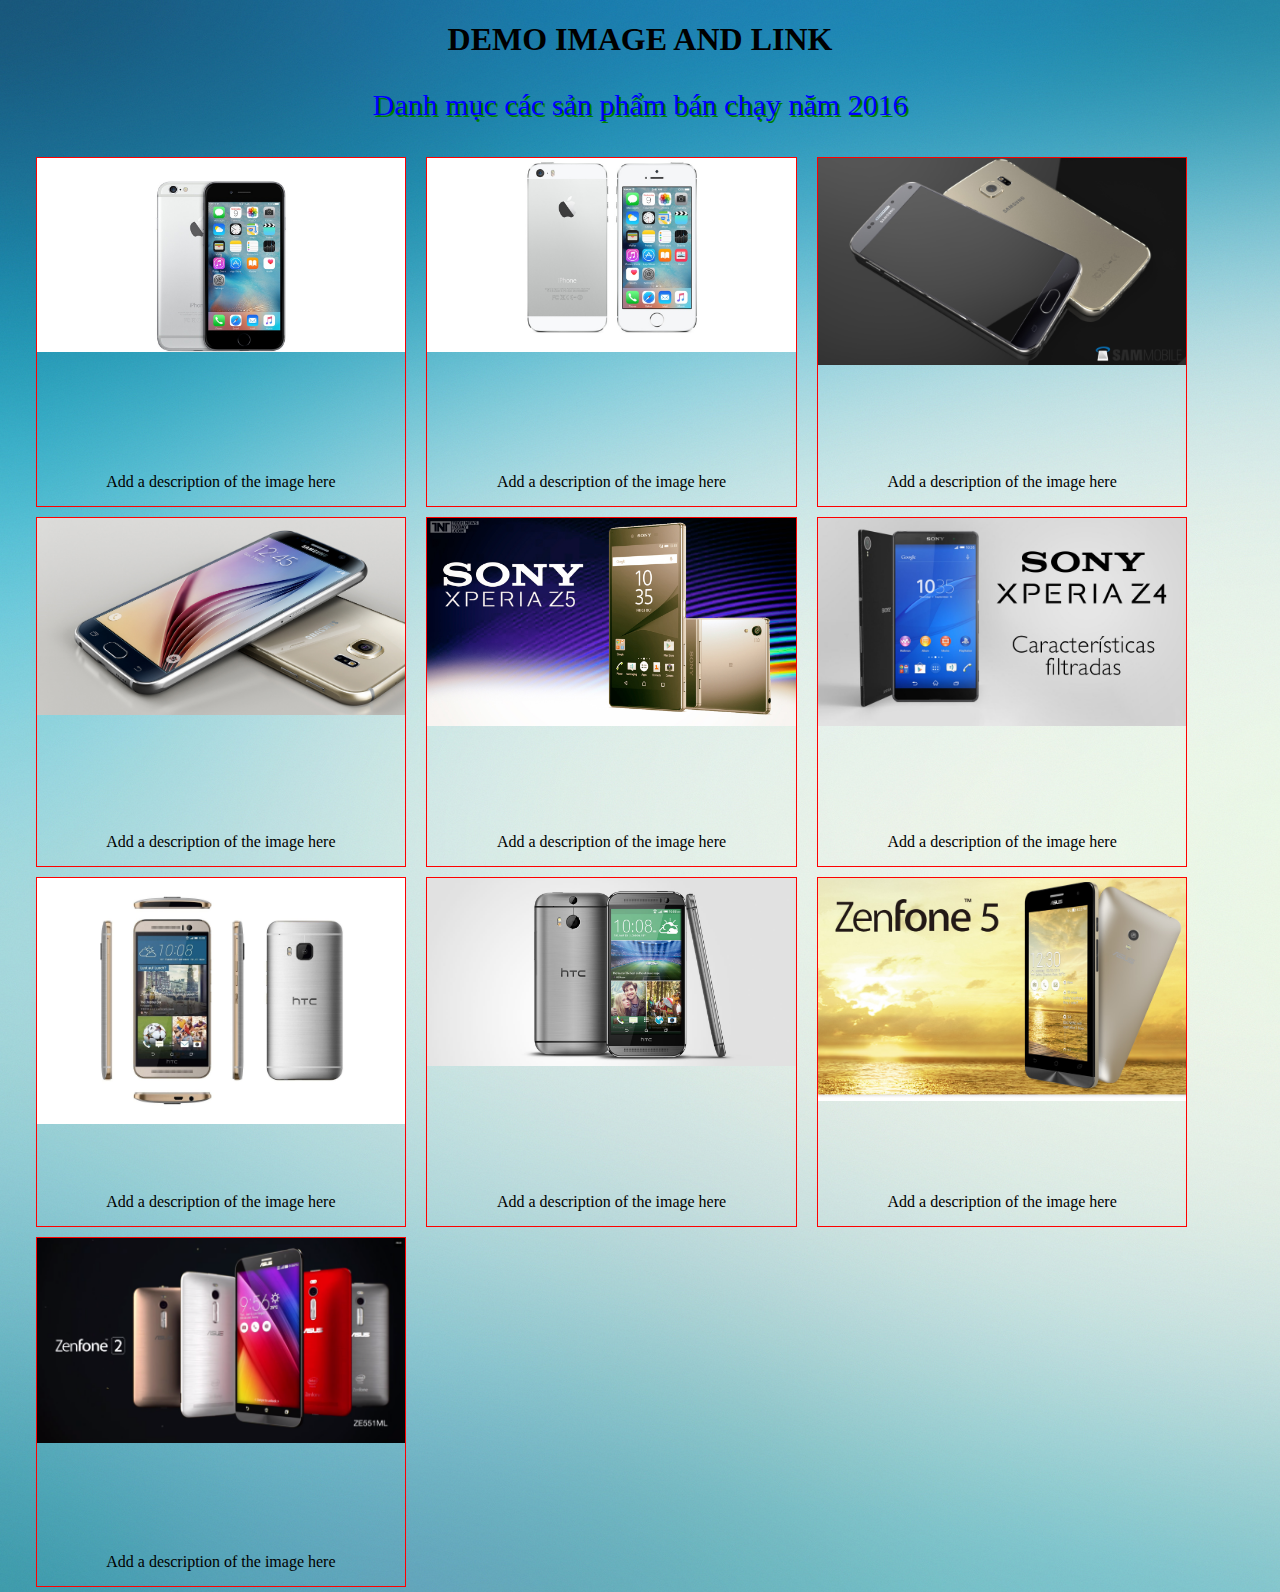
<file: index.html>
<!DOCTYPE html>
<html>
<head>
	
	<title>Demo image and link</title>
	<meta charset="utf-8" />
	<link rel="stylesheet" type="text/css" href="css/style.css">
</head>
<body>
	<h1> DEMO IMAGE AND LINK </h1>

	<p class="title"> Danh mục các sản phẩm bán chạy năm 2016 </p>
	<div id="frame">
		<div id="sp1" class="sp">
			<div class="khunganh">
				<a target="_blank" href="iphone6sdetail.html"> 
					<img src="img/iphone6s.jpg" title="Iphone6s" alt="Iphone6s">
				</a>
			</div>
			<div class="desc">Add a description of the image here</div> 
		</div>

		<div id="sp2" class="sp">
			<div class="khunganh">
			<a target="_blank" href="iphone5sdetail.html">
				<img src="img/iphone5s.jpg" title="Iphone5s" alt="Iphone5s">
			</a></div>	
			<div class="desc">Add a description of the image here</div>
		</div>

		<div id="sp3" class="sp">
			<div class="khunganh">
			<a target="_blank" href="samsungs7detail.html">
				<img src="img/samsungs7.jpg" title="samsungs7" alt="samsungs7">
			</a></div>
			<div class="desc">Add a description of the image here</div>
		</div>

		<div id="sp4" class="sp">
			<div class="khunganh">
			<a target="_blank" href="samsungs6detail.html">
				<img src="img/samsungs6.jpg" title="samsungs6" alt="samsungs6">
			</a>	</div>
			<div class="desc">Add a description of the image here</div>
		</div>
		<div id="sp5" class="sp">
			<div class="khunganh">
			<a target="_blank" href="sonyz5detail.html">
				<img src="img/sonyz5.jpg" title="sonyz5" alt="sonyz5">
			</a>	</div>
			<div class="desc">Add a description of the image here</div>
		</div>

		<div id="sp6" class="sp">
			<div class="khunganh">
			<a target="_blank" href="sonyz4detail.html">
				<img src="img/sonyz4.jpg" title="sonyz4" alt="sonyz4">
			</a>	</div>
			<div class="desc">Add a description of the image here</div>
		</div>

		<div id="sp7" class="sp">
			<div class="khunganh">
			<a target="_blank" href="htcm9detail.html">
				<img src="img/htcm9.jpg" title="htcm9" alt="htcm9">
			</a>	
			</div>
			<div class="desc">Add a description of the image here</div>
		</div>

		<div id="sp8" class="sp">
			<div class="khunganh">		
			<a target="_blank" href="htcm8detail.html">
				<img src="img/htcm8.jpg" title="htcm8" alt="htcm8">
			</a>	
			</div>
			<div class="desc">Add a description of the image here</div>
		</div>

		<div id="sp9" class="sp">
			<div class="khunganh">
			<a target="_blank" href="zenphone5detail.html">
				<img src="img/zenphone5.jpg" title="zenphone5" alt="zenphone5">
			</a>	
			</div>
			<div class="desc">Add a description of the image here</div>
		</div>
		<div id="sp10" class="sp">
			<div class="khunganh">
			<a target="_blank" href="zenphone2detail.html">
				<img src="img/zenphone2.jpg" title="Zenphone2" alt="Zenphone2">
			</a>	
			</div>
			<div class="desc">Add a description of the image here</div>
		</div>
	</div>
</body>
</html>
</file>
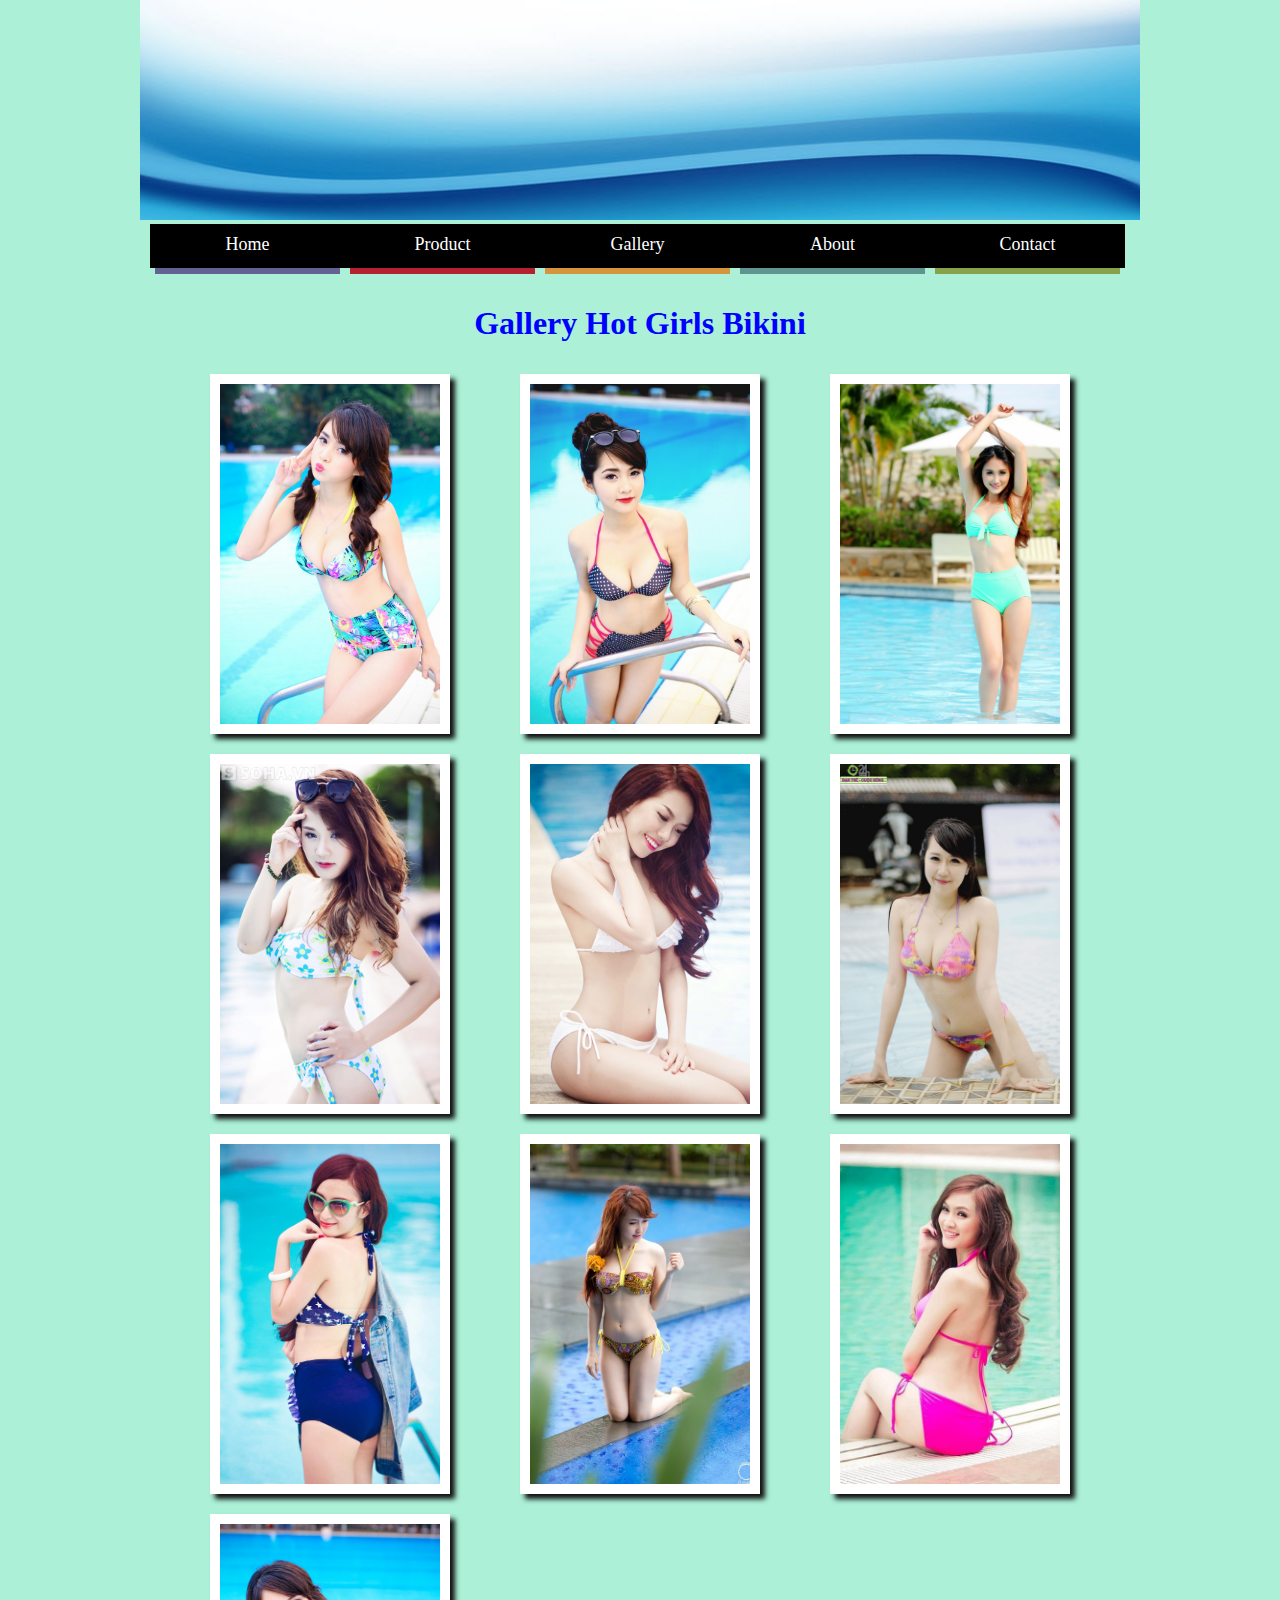
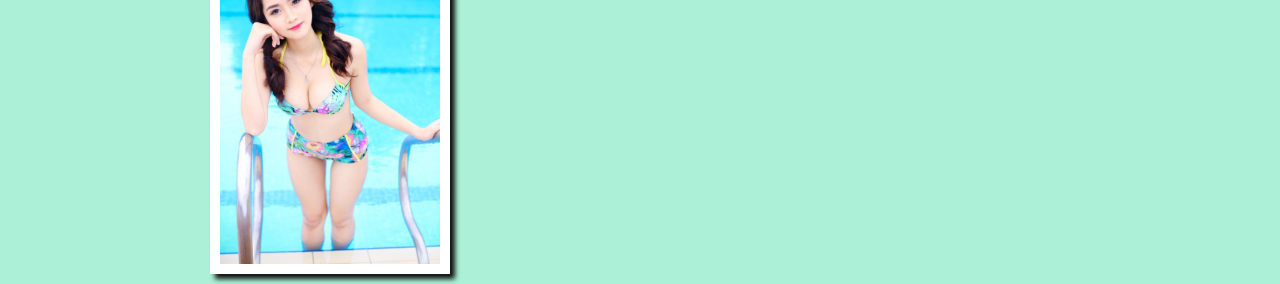
<file: css_position/index.html>
<!DOCTYPE html>
<html>
<head>

	<title>Demo CSS Positioning</title>
	<meta charset="utf-8" />
	<link rel="stylesheet" type="text/css" href="css/style.css">

</head>
<body>

<div id="wrap">
	<div class="banner">
		<img src="img/banner.jpg" alt="Banner" title="This is a banner">	
	</div>
	<div id="main-menu">
		<ul id="menubar">
			<li class="home"> <a href="#"> Home </a></li>
			<li class="product"> <a href="#"> Product </a></li>
			<li class="gallery"> <a href="#"> Gallery </a></li>
			<li class="about"> <a href="#"> About </a></li>
			<li class="contact"> <a href="#"> Contact </a></li>
		</ul>
	</div>

	<h1 style=" padding-top: 60px; text-align: center; width: 100%; color: blue;"> Gallery Hot Girls Bikini</h1>

	<div class="image pic">
		<img src="img/img1.jpg" alt="Người đẹp bikini 1" title="Người đẹp bikini 1">
	</div>
	<div class="image pic">
		<img src="img/img2.jpg" alt="Người đẹp bikini 2" title="Người đẹp bikini 2">
	</div>
	<div class="image pic">
		<img src="img/img3.jpg" alt="Người đẹp bikini 3" title="Người đẹp bikini 3">
	</div>
	<div class="image pic">
		<img src="img/img4.jpg" alt="Người đẹp bikini 4" title="Người đẹp bikini 4">
	</div>
	<div class="image pic">
		<img src="img/img5.jpg" alt="Người đẹp bikini 5" title="Người đẹp bikini 5">
	</div>
	<div class="image pic">
		<img src="img/img6.jpg" alt="Người đẹp bikini 6" title="Người đẹp bikini 6">
	</div>
	<div class="image pic">
		<img src="img/img7.jpg" alt="Người đẹp bikini 7" title="Người đẹp bikini 7">
	</div>
	<div class="image pic">
		<img src="img/img8.jpg" alt="Người đẹp bikini 8" title="Người đẹp bikini 8">
	</div>
	<div class="image pic">
		<img src="img/img9.jpg" alt="Người đẹp bikini 9" title="Người đẹp bikini 9">
	</div>
	<div class="image pic">
		<img src="img/img10.jpg" alt="Người đẹp bikini 10" title="Người đẹp bikini 10">
	</div>


</div>

</body>
</html>
</file>
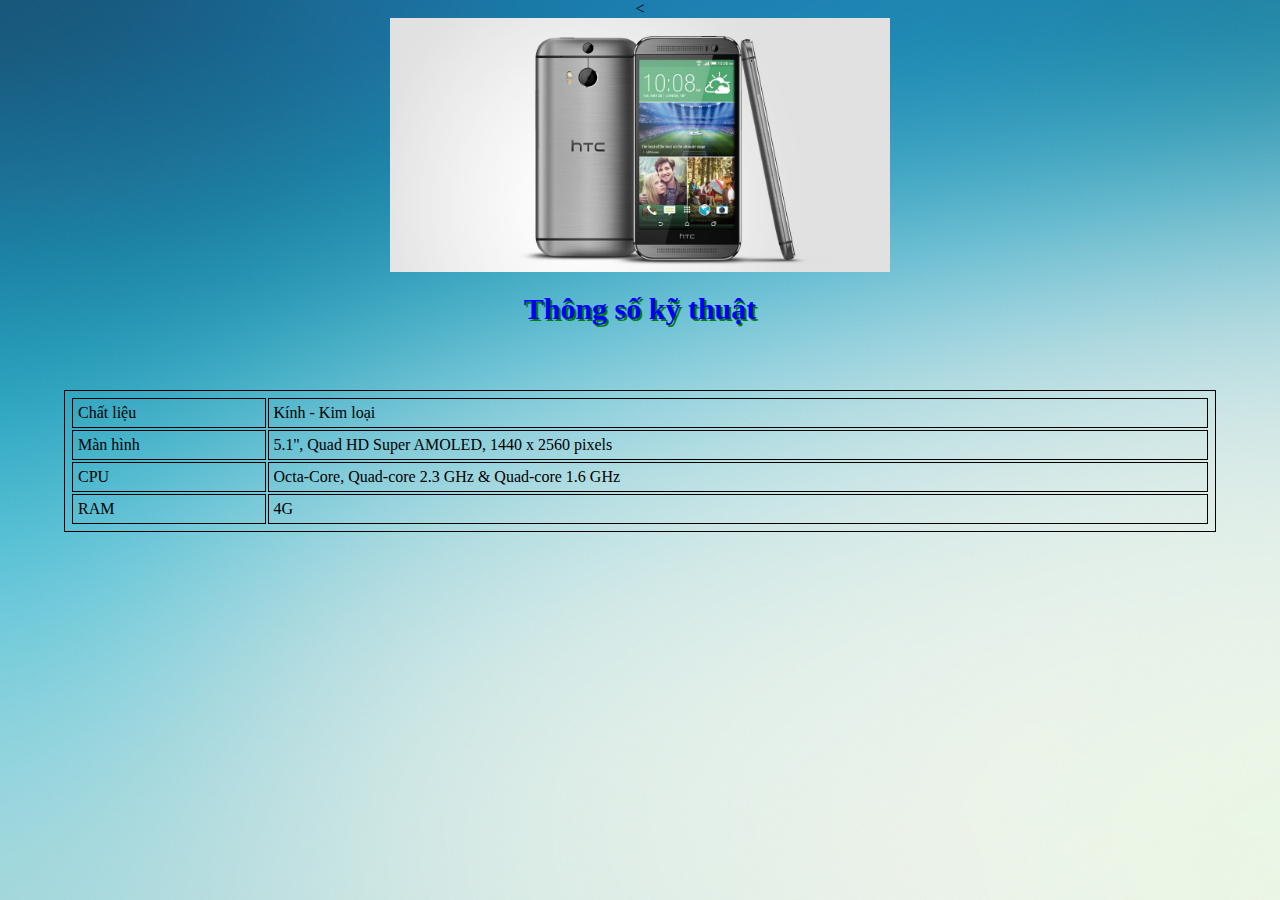
<file: htcm8detail.html>
<<!DOCTYPE html>
<html>
<head>
	<title> Detail Product</title>
	<meta charset="utf-8" />
	<link rel="stylesheet" type="text/css" href="css/style2.css">
</head>
<body>
 	<div class="imgproduct"> <img src="img/htcm8.jpg" title="htcm8" alt="htcm8"> </div>
 	<h1 class="title"> Thông số kỹ thuật </h1>
 	<table>
 		<tr>
 			<td> Chất liệu</td>
 			<td> Kính - Kim loại</td>
 		</tr>
 		<tr>
 			<td> Màn hình </td>
 			<td> 5.1'', Quad HD Super AMOLED, 1440 x 2560 pixels</td>
 		</tr>
 		<tr>
 			<td> CPU</td>
 			<td> Octa-Core, Quad-core 2.3 GHz & Quad-core 1.6 GHz</td>
 		</tr>
 		<tr>
 			<td> RAM</td>
 			<td> 4G</td>
 		</tr>

 	</table>
</body>
</html>
</file>
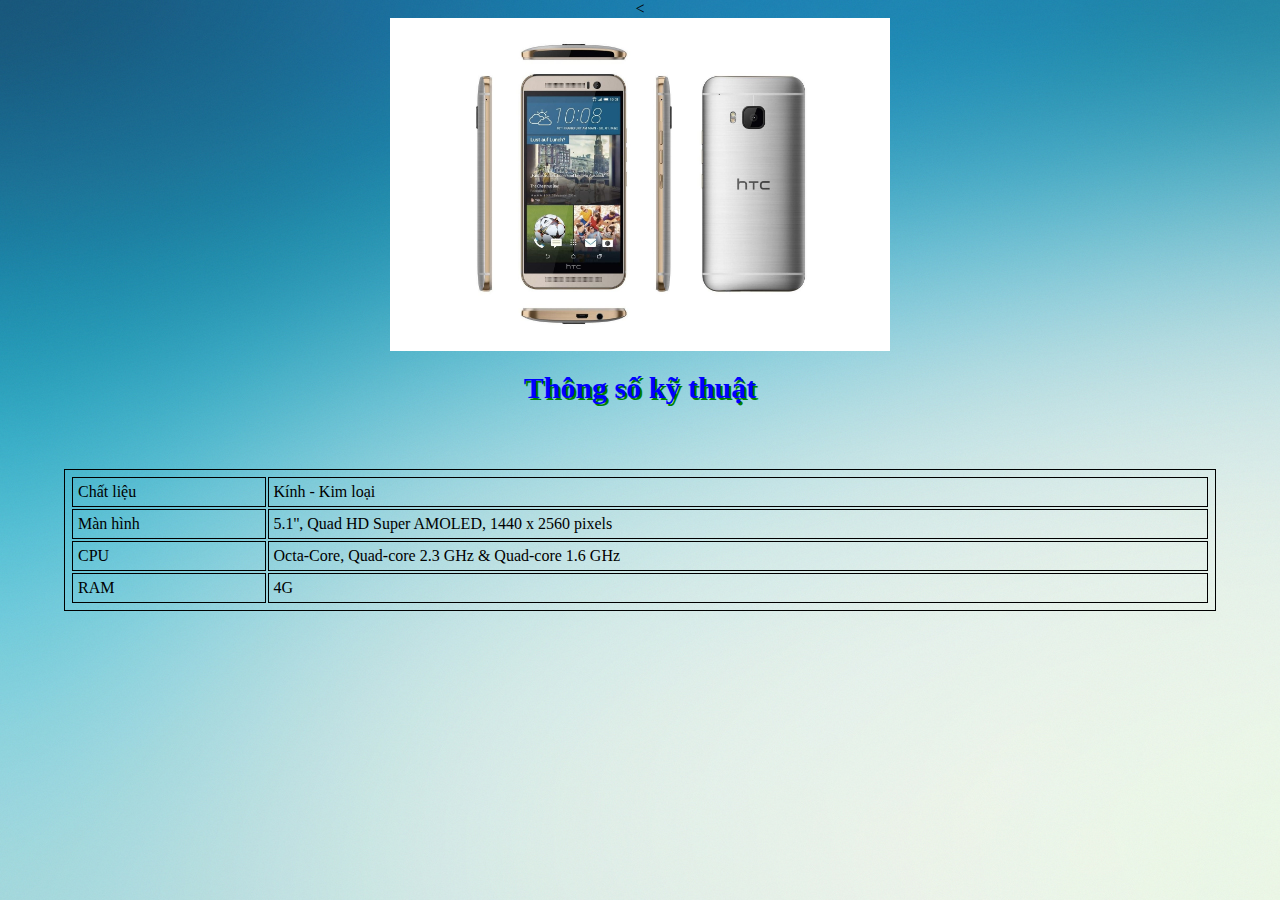
<file: htcm9detail.html>
<<!DOCTYPE html>
<html>
<head>
	<title> Detail Product</title>
	<meta charset="utf-8" />
	<link rel="stylesheet" type="text/css" href="css/style2.css">
</head>
<body>
 	<div class="imgproduct"> <img src="img/htcm9.jpg" title="htcm9" alt="htcm9"> </div>
 	<h1 class="title"> Thông số kỹ thuật </h1>
 	<table>
 		<tr>
 			<td> Chất liệu</td>
 			<td> Kính - Kim loại</td>
 		</tr>
 		<tr>
 			<td> Màn hình </td>
 			<td> 5.1'', Quad HD Super AMOLED, 1440 x 2560 pixels</td>
 		</tr>
 		<tr>
 			<td> CPU</td>
 			<td> Octa-Core, Quad-core 2.3 GHz & Quad-core 1.6 GHz</td>
 		</tr>
 		<tr>
 			<td> RAM</td>
 			<td> 4G</td>
 		</tr>

 	</table>
</body>
</html>
</file>
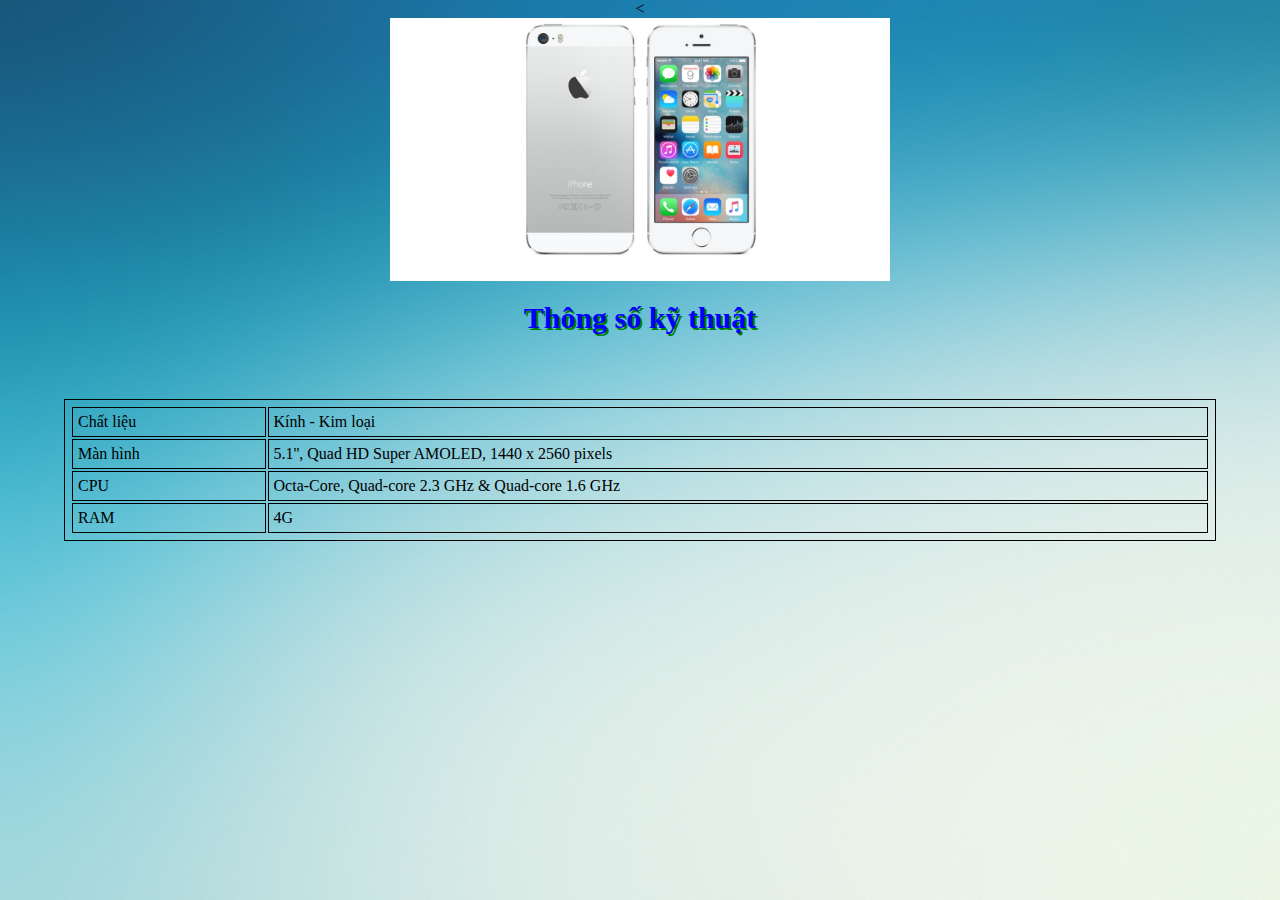
<file: iphone5sdetail.html>
<<!DOCTYPE html>
<html>
<head>
	<title> Detail Product </title>
	<meta charset="utf-8" />
	<link rel="stylesheet" type="text/css" href="css/style2.css">
</head>
<body>
 	<div class="imgproduct"> <img src="img/iphone5s.jpg" title="Iphone5s" alt="Iphone5s"> </div>
 	<h1 class="title"> Thông số kỹ thuật </h1>
 	<table>
 		<tr>
 			<td> Chất liệu</td>
 			<td> Kính - Kim loại</td>
 		</tr>
 		<tr>
 			<td> Màn hình </td>
 			<td> 5.1'', Quad HD Super AMOLED, 1440 x 2560 pixels</td>
 		</tr>
 		<tr>
 			<td> CPU</td>
 			<td> Octa-Core, Quad-core 2.3 GHz & Quad-core 1.6 GHz</td>
 		</tr>
 		<tr>
 			<td> RAM</td>
 			<td> 4G</td>
 		</tr>

 	</table>
</body>
</html>
</file>
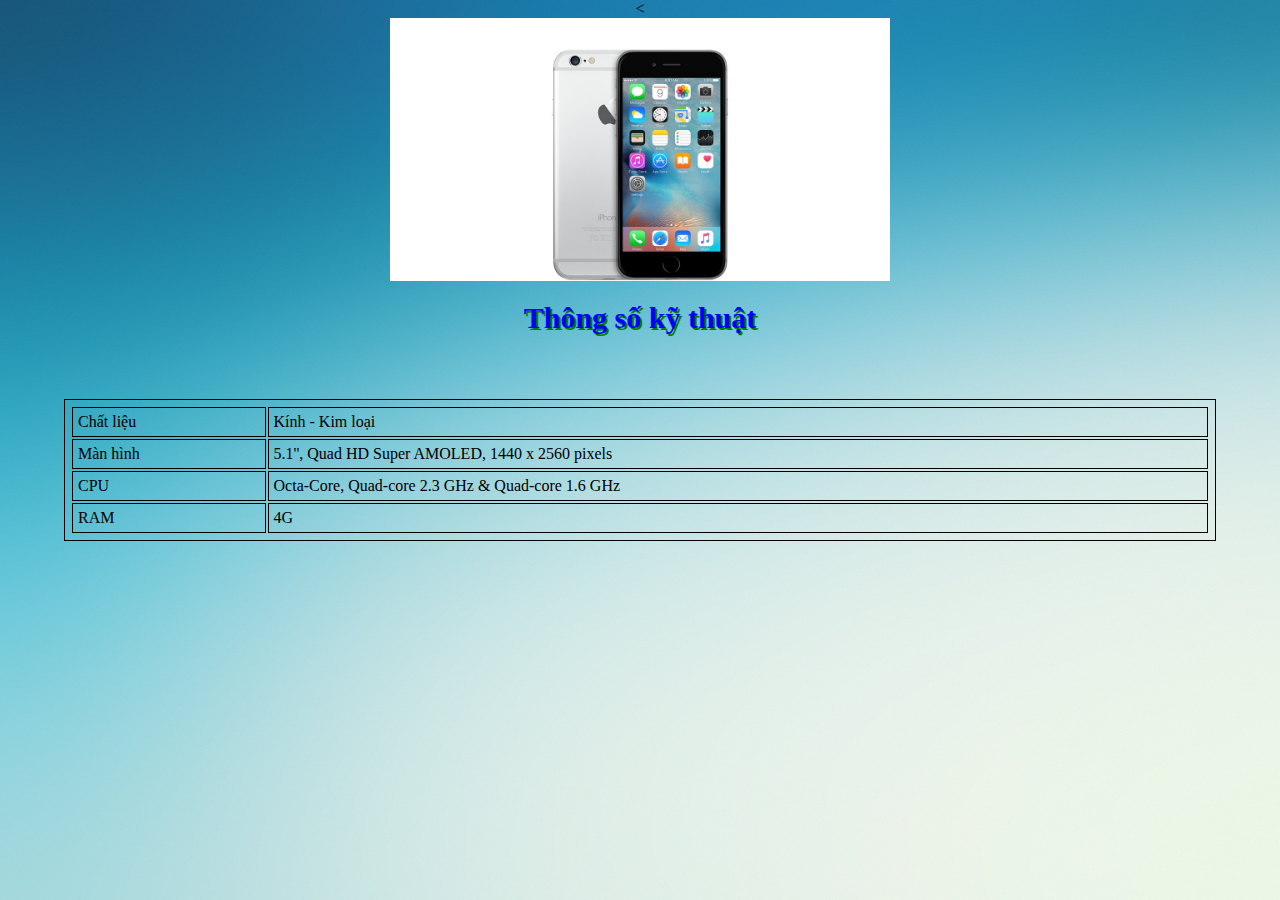
<file: iphone6sdetail.html>
<<!DOCTYPE html>
<html>
<head>
	<title> Detail Product</title>
	<meta charset="utf-8" />
	<link rel="stylesheet" type="text/css" href="css/style2.css">
</head>
<body>
 	<div class="imgproduct"> <img src="img/iphone6s.jpg" title="Iphone6s" alt="Iphone6s"> </div>
 	<h1 class="title"> Thông số kỹ thuật </h1>
 	<table>
 		<tr>
 			<td> Chất liệu</td>
 			<td> Kính - Kim loại</td>
 		</tr>
 		<tr>
 			<td> Màn hình </td>
 			<td> 5.1'', Quad HD Super AMOLED, 1440 x 2560 pixels</td>
 		</tr>
 		<tr>
 			<td> CPU</td>
 			<td> Octa-Core, Quad-core 2.3 GHz & Quad-core 1.6 GHz</td>
 		</tr>
 		<tr>
 			<td> RAM</td>
 			<td> 4G</td>
 		</tr>

 	</table>
</body>
</html>
</file>
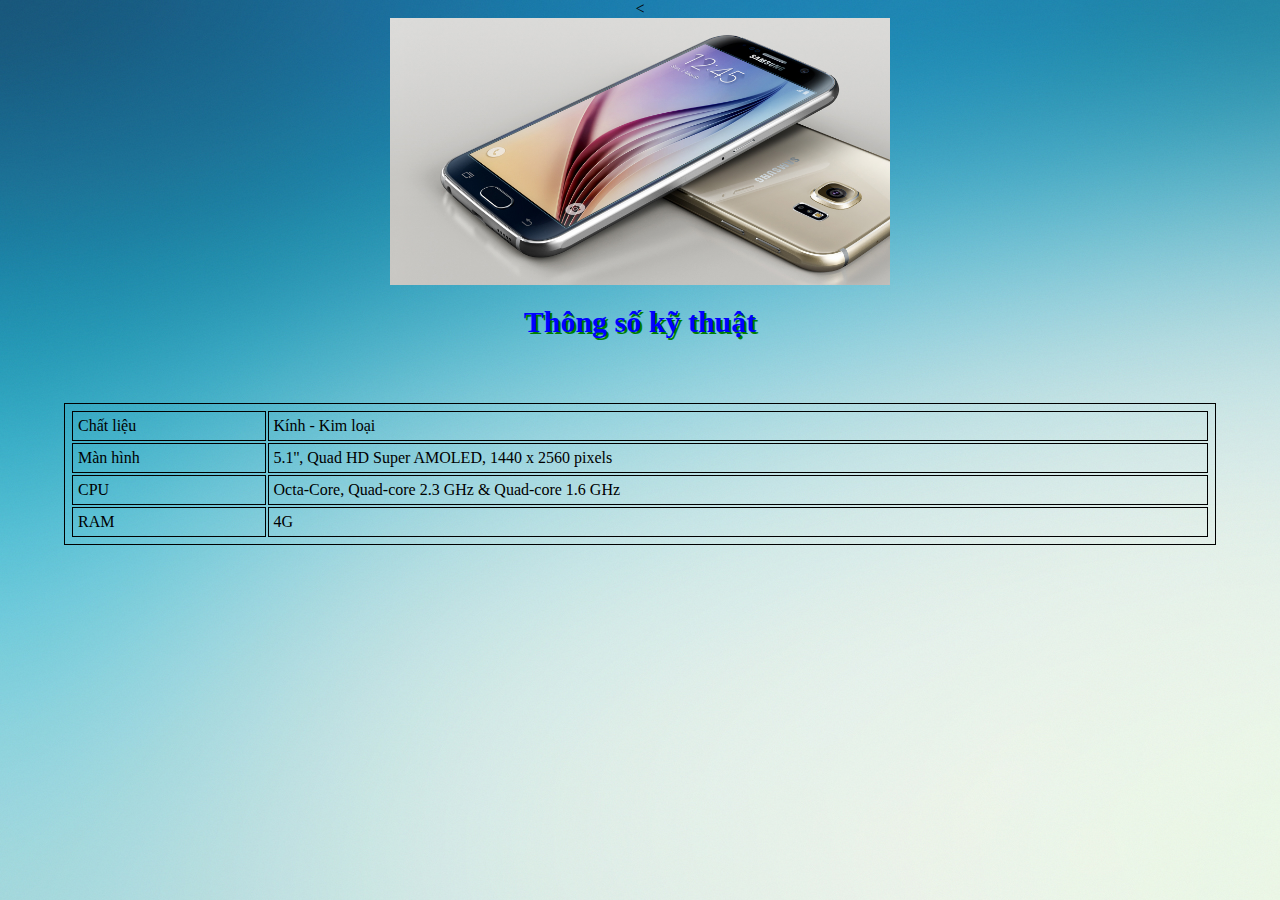
<file: samsungs6detail.html>
<<!DOCTYPE html>
<html>
<head>
	<title> Detail Product</title>
	<meta charset="utf-8" />
	<link rel="stylesheet" type="text/css" href="css/style2.css">
</head>
<body>
 	<div class="imgproduct"> <img src="img/samsungs6.jpg" title="samsungs6" alt="samsungs6"> </div>
 	<h1 class="title"> Thông số kỹ thuật </h1>
 	<table>
 		<tr>
 			<td> Chất liệu</td>
 			<td> Kính - Kim loại</td>
 		</tr>
 		<tr>
 			<td> Màn hình </td>
 			<td> 5.1'', Quad HD Super AMOLED, 1440 x 2560 pixels</td>
 		</tr>
 		<tr>
 			<td> CPU</td>
 			<td> Octa-Core, Quad-core 2.3 GHz & Quad-core 1.6 GHz</td>
 		</tr>
 		<tr>
 			<td> RAM</td>
 			<td> 4G</td>
 		</tr>

 	</table>
</body>
</html>
</file>
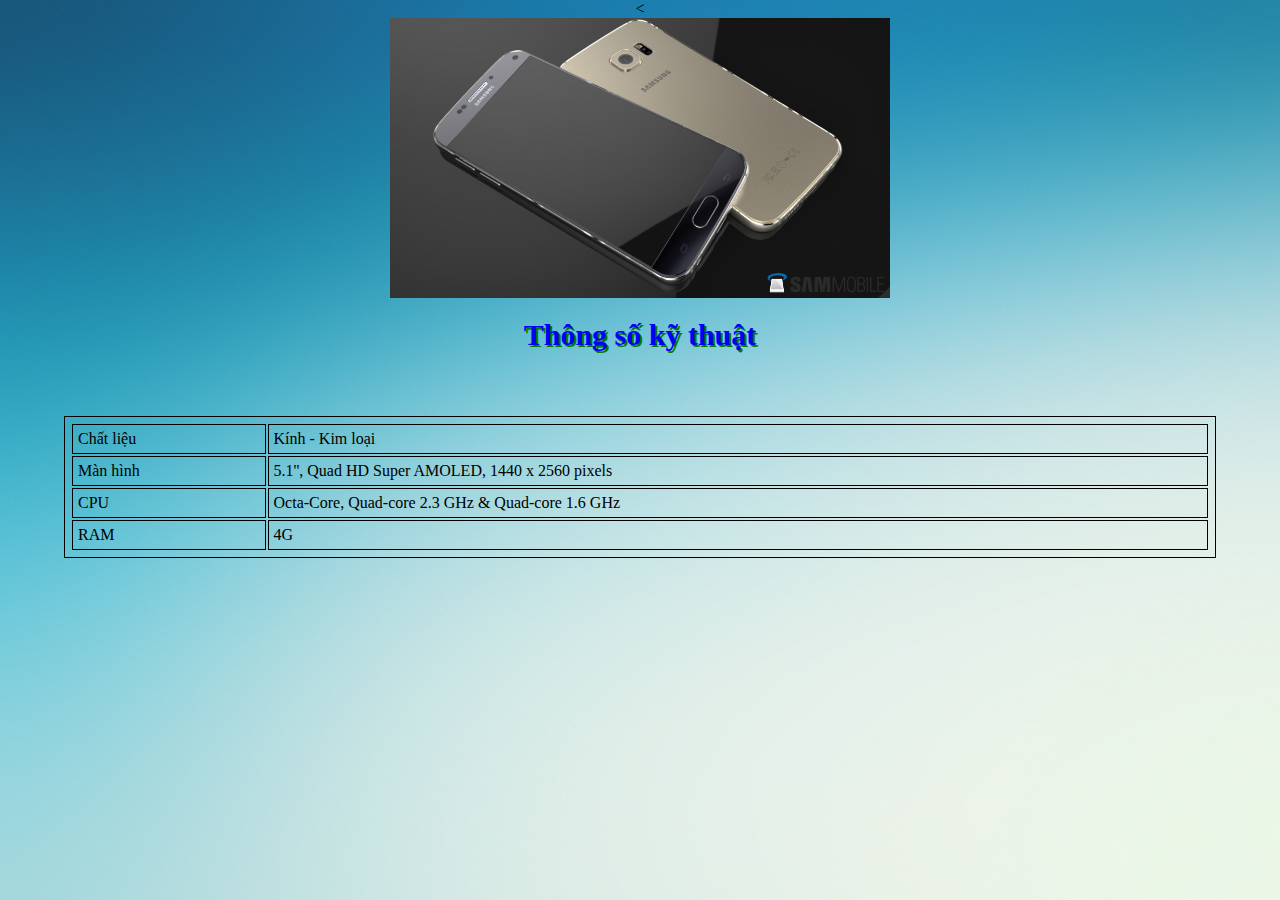
<file: samsungs7detail.html>
<<!DOCTYPE html>
<html>
<head>
	<title> Detail Product</title>
	<meta charset="utf-8" />
	<link rel="stylesheet" type="text/css" href="css/style2.css">
</head>
<body>
 	<div class="imgproduct"> <img src="img/samsungs7.jpg" title="samsungs7" alt="samsungs7"> </div>
 	<h1 class="title"> Thông số kỹ thuật </h1>
 	<table>
 		<tr>
 			<td> Chất liệu</td>
 			<td> Kính - Kim loại</td>
 		</tr>
 		<tr>
 			<td> Màn hình </td>
 			<td> 5.1'', Quad HD Super AMOLED, 1440 x 2560 pixels</td>
 		</tr>
 		<tr>
 			<td> CPU</td>
 			<td> Octa-Core, Quad-core 2.3 GHz & Quad-core 1.6 GHz</td>
 		</tr>
 		<tr>
 			<td> RAM</td>
 			<td> 4G</td>
 		</tr>

 	</table>
</body>
</html>
</file>
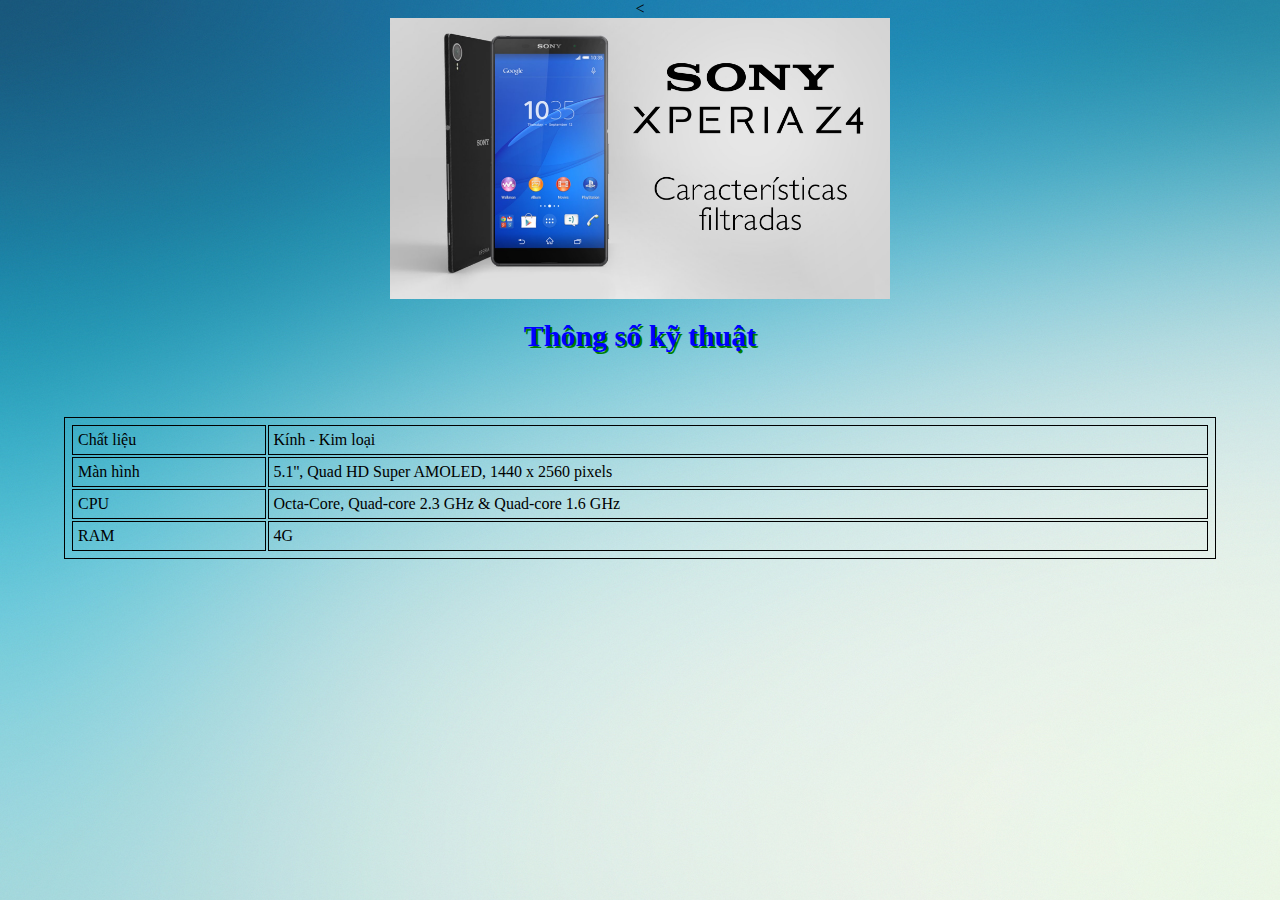
<file: sonyz4detail.html>
<<!DOCTYPE html>
<html>
<head>
	<title> Detail Product</title>
	<meta charset="utf-8" />
	<link rel="stylesheet" type="text/css" href="css/style2.css">
</head>
<body>
 	<div class="imgproduct"> <img src="img/sonyz4.jpg" title="sonyz4" alt="sonyz4"> </div>
 	<h1 class="title"> Thông số kỹ thuật </h1>
 	<table>
 		<tr>
 			<td> Chất liệu</td>
 			<td> Kính - Kim loại</td>
 		</tr>
 		<tr>
 			<td> Màn hình </td>
 			<td> 5.1'', Quad HD Super AMOLED, 1440 x 2560 pixels</td>
 		</tr>
 		<tr>
 			<td> CPU</td>
 			<td> Octa-Core, Quad-core 2.3 GHz & Quad-core 1.6 GHz</td>
 		</tr>
 		<tr>
 			<td> RAM</td>
 			<td> 4G</td>
 		</tr>

 	</table>
</body>
</html>
</file>
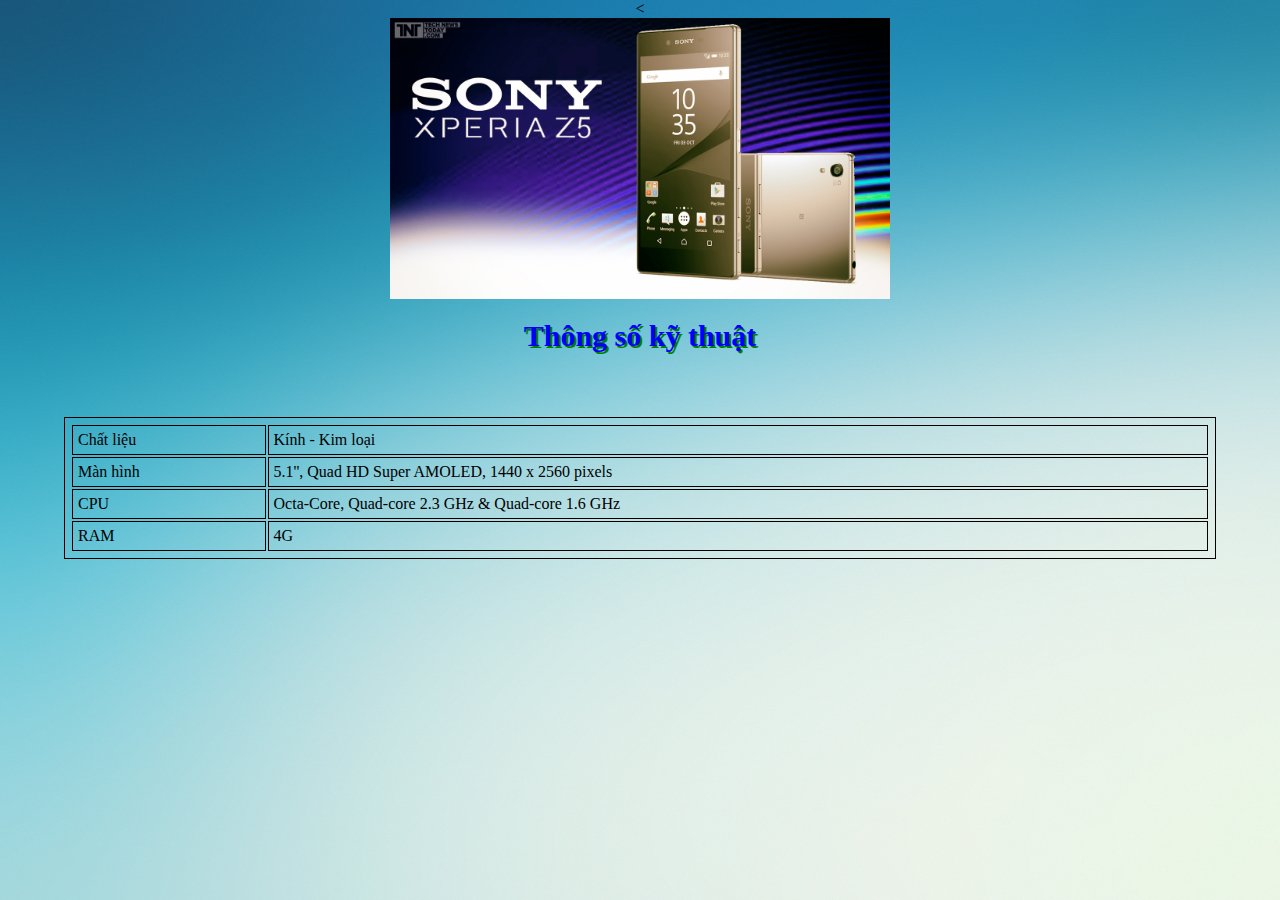
<file: sonyz5detail.html>
<<!DOCTYPE html>
<html>
<head>
	<title> Detail Product</title>
	<meta charset="utf-8" />
	<link rel="stylesheet" type="text/css" href="css/style2.css">
</head>
<body>
 	<div class="imgproduct"> <img src="img/sonyz5.jpg" title="sonyz5" alt="sonyz5"> </div>
 	<h1 class="title"> Thông số kỹ thuật </h1>
 	<table>
 		<tr>
 			<td> Chất liệu</td>
 			<td> Kính - Kim loại</td>
 		</tr>
 		<tr>
 			<td> Màn hình </td>
 			<td> 5.1'', Quad HD Super AMOLED, 1440 x 2560 pixels</td>
 		</tr>
 		<tr>
 			<td> CPU</td>
 			<td> Octa-Core, Quad-core 2.3 GHz & Quad-core 1.6 GHz</td>
 		</tr>
 		<tr>
 			<td> RAM</td>
 			<td> 4G</td>
 		</tr>

 	</table>
</body>
</html>
</file>
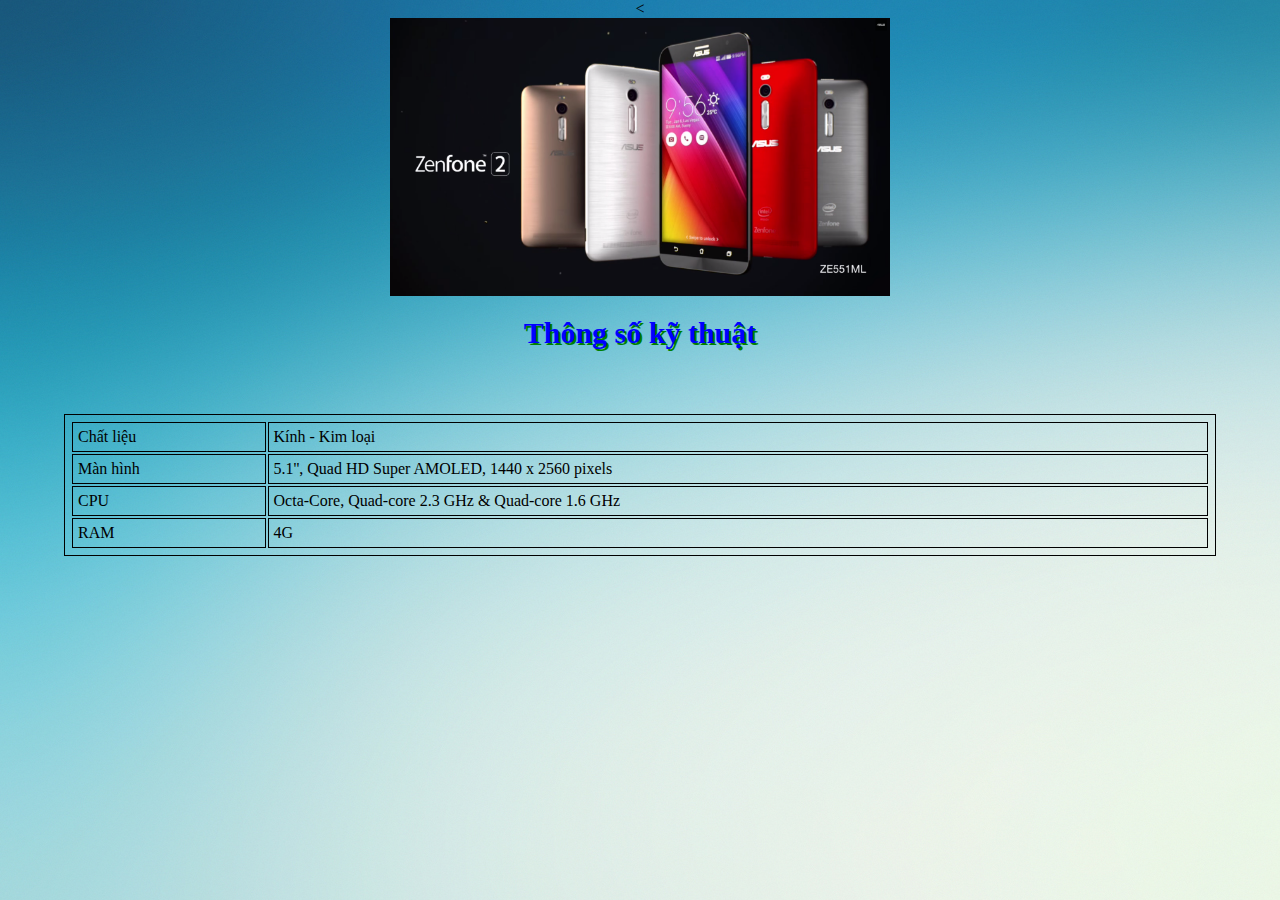
<file: zenphone2detail.html>
<<!DOCTYPE html>
<html>
<head>
	<title> Detail Product</title>
	<meta charset="utf-8" />
	<link rel="stylesheet" type="text/css" href="css/style2.css">
</head>
<body>
 	<div class="imgproduct"> <img src="img/zenphone2.jpg" title="zenphone2" alt="zenphone2"> </div>
 	<h1 class="title"> Thông số kỹ thuật </h1>
 	<table>
 		<tr>
 			<td> Chất liệu</td>
 			<td> Kính - Kim loại</td>
 		</tr>
 		<tr>
 			<td> Màn hình </td>
 			<td> 5.1'', Quad HD Super AMOLED, 1440 x 2560 pixels</td>
 		</tr>
 		<tr>
 			<td> CPU</td>
 			<td> Octa-Core, Quad-core 2.3 GHz & Quad-core 1.6 GHz</td>
 		</tr>
 		<tr>
 			<td> RAM</td>
 			<td> 4G</td>
 		</tr>

 	</table>
</body>
</html>
</file>
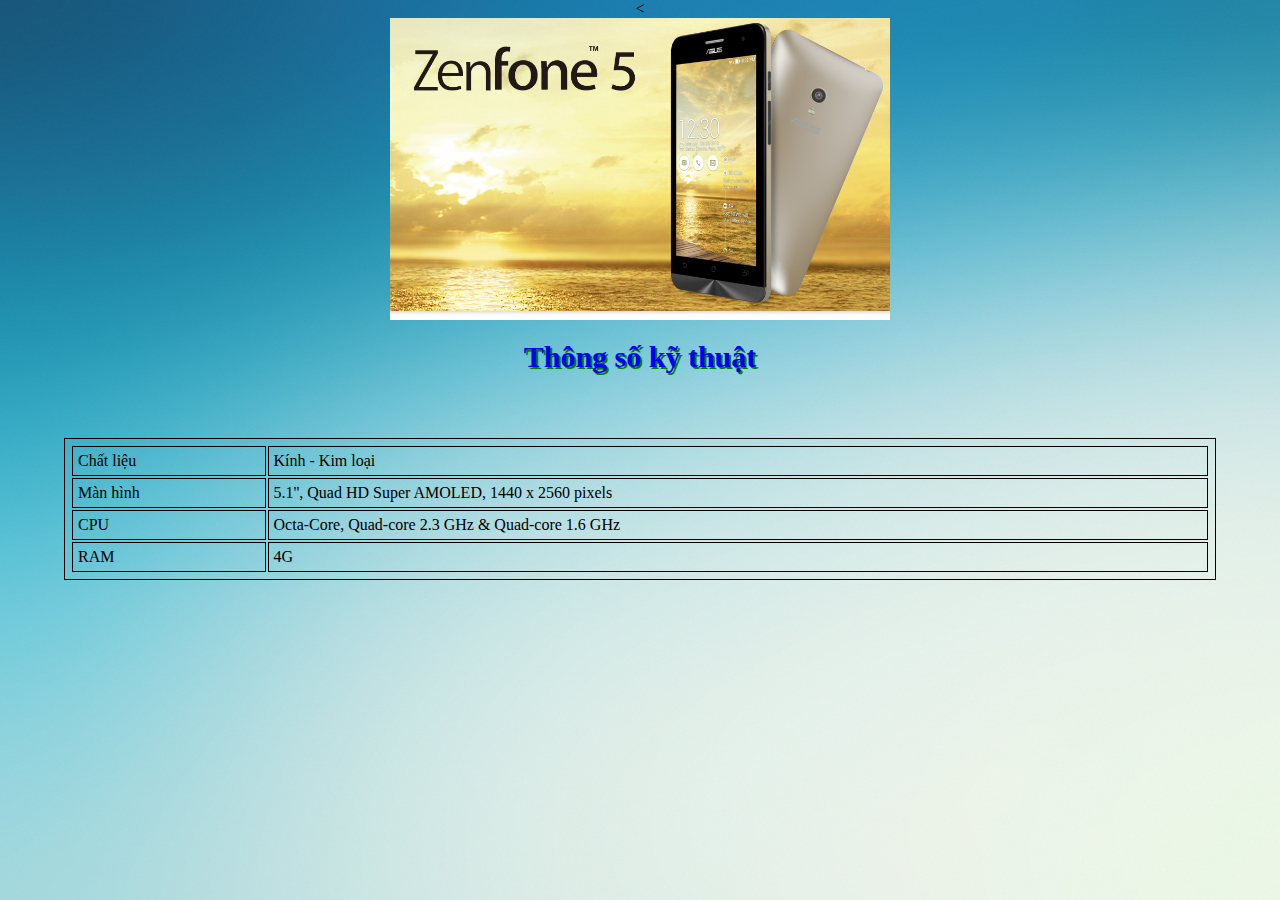
<file: zenphone5detail.html>
<<!DOCTYPE html>
<html>
<head>
	<title> Detail Product</title>
	<meta charset="utf-8" />
	<link rel="stylesheet" type="text/css" href="css/style2.css">
</head>
<body>
 	<div class="imgproduct"> <img src="img/zenphone5.jpg" title="zenphone5" alt="zenphone5"> </div>
 	<h1 class="title"> Thông số kỹ thuật </h1>
 	<table>
 		<tr>
 			<td> Chất liệu</td>
 			<td> Kính - Kim loại</td>
 		</tr>
 		<tr>
 			<td> Màn hình </td>
 			<td> 5.1'', Quad HD Super AMOLED, 1440 x 2560 pixels</td>
 		</tr>
 		<tr>
 			<td> CPU</td>
 			<td> Octa-Core, Quad-core 2.3 GHz & Quad-core 1.6 GHz</td>
 		</tr>
 		<tr>
 			<td> RAM</td>
 			<td> 4G</td>
 		</tr>

 	</table>
</body>
</html>
</file>
<file: css/style.css>
body {

	background-image: url("../img/background.png");
	width: 100%;
	height: 100%;
	margin: 0 auto !important;
	text-align: center;
}

.title {
	font-size: 30px;
	text-shadow: 2px 2px green;
	color: blue;
}

.sp img {
	width: 100%;
	height: auto;
	max-height: 300px;

}

.khunganh {
	width: 100%;
	height: 300px;
}

div .sp {
	width: 30%;
	margin: 5px 10px;
    border: 1px solid red;
    float: left;

}

div .sp:hover {
    border: 1px solid #777;
    box-shadow: 6px 6px 3px #888888;
}

div.desc {
	width: 80% !important;
    padding: 15px;
    text-align: center;
    margin: 0 auto;
}

#frame {
	width: 96%;
	margin-left: 2%;	
}
</file>
<file: css_position/css/style.css>
* {
   -webkit-box-sizing: border-box;
     -moz-box-sizing: border-box;
      -ms-box-sizing: border-box;
          box-sizing: border-box;
}
body {
  width: 100%;
  height: 100%;
  margin: 0;
  background-color: #ABF0D7;
}
#wrap {
  max-width: 1000px;
  height: 100%;
  margin: 0 auto;
}

#menubar {
  width: 100%;
  padding-left: 0;
  margin: 0 10px;
  
}

ul li {
  background: #000;
  list-style: none;
  float: left;
  height: 44px;
  padding: 10px 5px;
}
ul li li {
  list-style-image: none;
  list-style-type: none;
  
}
ul li a {
  width: 185px;
  height: 40px;
  lineheight: 53px;
  border-bottom: 6px solid #636393;
  color: #fff;
  font-size: 18px;
  font-weight: lighter;
  text-align: center;
  text-decoration: none;
  display: block;
  -moz-transition-property: 0.2s, all, linear;
  -o-transition-property: 0.2s, all, linear;
  -webkit-transition-property: 0.2s, all, linear;
  transition-property: 0.2s, all, linear;
}
ul li:nth-child(1) a {
  border-color: #636393;
}
ul li:nth-child(1) a:hover {
  border-bottom: 35px solid #636393;
  height: 1px;
}
ul li:nth-child(2) a {
  border-color: #B5222D;
}
ul li:nth-child(2) a:hover {
  border-bottom: 35px solid #B5222D;
  height: 1px;
}
ul li:nth-child(3) a {
  border-color: #D4953C;
}
ul li:nth-child(3) a:hover {
  border-bottom: 35px solid #D4953C;
  height: 1px;
}
ul li:nth-child(4) a {
  border-color: #609491;
}
ul li:nth-child(4) a:hover {
  border-bottom: 35px solid #609491;
  height: 1px;
}
ul li:nth-child(5) a {
  border-color: #87A248;
}
ul li:nth-child(5) a:hover {
  border-bottom: 35px solid #87A248;
  height: 1px;
}

.pic {
  height: 360px;
    width: 240px;
    overflow: hidden;
    margin: 10px 0 10px 70px;
    border: 10px solid white;
    -webkit-box-shadow: 5px 5px 5px #111;
    box-shadow: 5px 5px 5px #111;
    float: left;
}

.image img{
       height: 360px;
    width: 240px;
    -webkit-transition: all 1s ease;
    -moz-transition: all 1s ease;
    -o-transition: all 1s ease;
    -ms-transition: all 1s ease;
    transition: all 1s ease;
  

}

.image img:hover {
  width: 360px;
  height: 540px;
}
</file>
<file: css/style2.css>
* {
	-webkit-box-sizing: border-box;
     -moz-box-sizing: border-box;
      -ms-box-sizing: border-box;
          box-sizing: border-box;

}

body {

	background-image: url("../img/background.png");
	width: 100%;
	height: 100%;
	margin: 0 auto !important;
	text-align: center;
}

.title {
	font-size: 30px;
	text-shadow: 2px 2px green;
	color: blue;
}

table {
width: 90%;
margin: 5%;

}


table, th, td {
    border: 1px solid black;
    padding: 5px;
}


.imgproduct img {
	width: 500px;
	height: auto;

}
</file>
